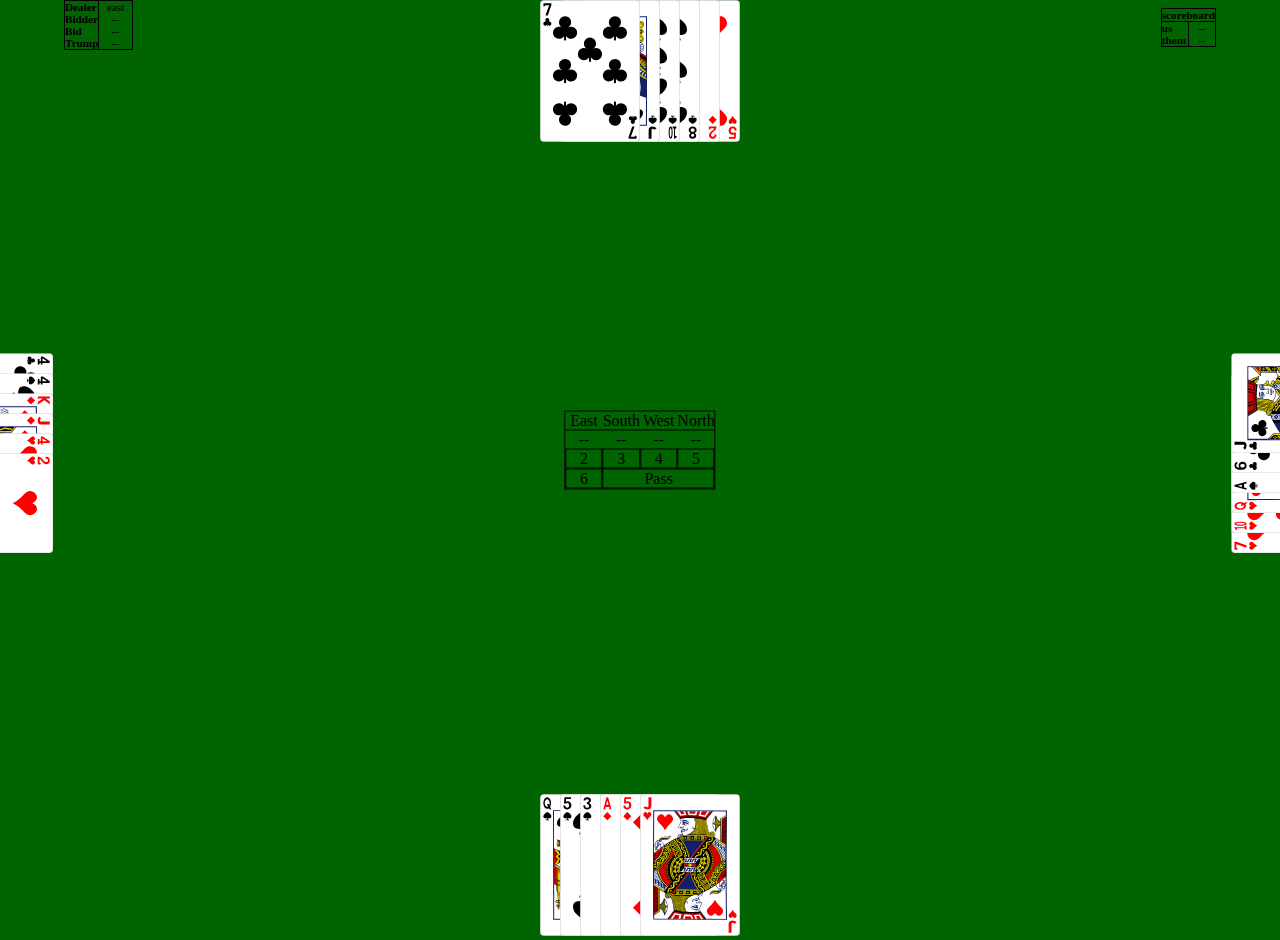
<file: index.html>
<!DOCTYPE html>
<html lang="en">
<head>
    <meta charset="UTF-8">
    <meta http-equiv="X-UA-Compatible" content="IE=edge">
    <meta name="viewport" content="width=device-width, initial-scale=1.0">
    <title>Pitch</title>
    <link href="styles.css" rel="stylesheet">
    <script src = "minified/gsap.min.js" defer></script>
    <script src="script.js" defer></script>
</head>
<body>
    <div class="gameOverMessage" id="gameOverMessage"></div>
    <div class="scoreboard">
        <div class="scoreboardHeader">scoreboard</div>
        <div class="scoreLabel">us</div>
        <div class="scoreValue" id="scoreGoodGuys">--</div>
        <div class="scoreLabel">them</div>
        <div class="scoreValue" id="scoreBadGuys">--</div>
    </div>
    <div class="gameInfo">
        <div class="gameLabel">Dealer</div>
        <div class="gameValue" id="dealerValue">--</div>
        <div class="gameLabel">Bidder</div>
        <div class="gameValue" id="bidderDirection">--</div>
        <div class="gameLabel">Bid</div>
        <div class="gameValue" id="bidValue">--</div>
        <div class="gameLabel">Trump</div>
        <div class="gameValue" id="trumpSuit">--</div>
    </div>
    <div class="gameOver" id="gameEnd">
        <div class="top"></div>
        <div class="top">US</div>
        <div class="top">THEM</div>
        <div class="gameLabel">High</div>
        <div class="gameEndVal" id="highUs">--</div>
        <div class="gameEndVal" id="highThem">--</div>
        <div class="gameLabel">Low</div>
        <div class="gameEndVal" id="lowUs">--</div>
        <div class="gameEndVal" id="lowThem">--</div>
        <div class="gameLabel">Boss Jack</div>
        <div class="gameEndVal" id="bossUs">--</div>
        <div class="gameEndVal" id="bossThem">--</div>
        <div class="gameLabel">Off Jack</div>
        <div class="gameEndVal" id="offUs">--</div>
        <div class="gameEndVal" id="offThem">--</div>
        <div class="gameLabel">Bug</div>
        <div class="gameEndVal" id="bugUs">--</div>
        <div class="gameEndVal" id="bugThem">--</div>
        <div class="gameLabel">Gew</div>
        <div class="gameEndVal" id="gewUs">--</div>
        <div class="gameEndVal" id="gewThem">--</div>
    </div>
    <button class="handOverBtn" id="gameEndBtn" onclick="restartGame()">Continue</button>

    <div class="bidding" id="biddingTable">
        <div class="bidLabel">East</div>
        <div class="bidLabel">South</div>
        <div class="bidLabel">West</div>
        <div class="bidLabel">North</div>
        <div class="bid" id="eastValue">--</div>
        <div class="bid" id="southValue">--</div>
        <div class="bid" id="westValue">--</div>
        <div class="bid" id="northValue">--</div>
        <div class="bidBtn" onclick="userBid('2')">2</div>
        <div class="bidBtn" onclick="userBid('3')">3</div>
        <div class="bidBtn" onclick="userBid('4')">4</div>
        <div class="bidBtn" onclick="userBid('5')">5</div>
        <div class="bidBtn" onclick="userBid('6')">6</div>
        <div class="bidBtn passBtn" onclick="userBid('pass')">Pass</div>
    </div>

    <div id="playerSuitSelection" class="playerSuitSelection">You won the bid! select Suite<br>
        <button onclick="suiteSelection('spades')">spades</button>
        <button onclick="suiteSelection('clubs')">clubs</button>
        <button onclick="suiteSelection('diamonds')">diamonds</button>
        <button onclick="suiteSelection('hearts')">hearts</button>
    </div>
    <div class="computerWonBid" id="computerWonBid"></div>
    <div class="discard" id="discard"> please choose which cards to discard<br>
        <button onclick="reDeal()">OK</button>
    </div>
</body>
</html>
</file>
<file: styles.css>
.gameOver{
  position: absolute;
  display:grid;
  grid-template-columns: 1fr 1fr 1fr;
  left: 50%;
  top: 50%;
  transform: translate(-50%, -50%);
  border:1px solid black;
  text-align: center;
}
.passBtn{
  grid-column: 2/5;
}
.dealBtn{
  position: absolute;
  left: 80%;
  top: 30%;
  transform: translate(-50%, -50%);
}
.bidBtn:hover {
  background-color: yellow;
}
.bidBtn:active{
  background-color: orange;
}
.bidBtn{
  display:block;
  text-align: center;
  border:1px solid black;
  cursor: pointer;
}
.handOverBtn {
  position: absolute;
  top:70%;
  left:50%;
  transform:translateX(-50%);
  padding: 15px 25px;
  font-size: 24px;
  cursor: pointer;
  text-align: center;
  text-decoration: none;
  outline: 2px;
  color: #fff;
  background-color: darkgreen;
  border: 2px solid black;
  border-radius: 15px;
}
.bid{
  text-align: center;
}
.bidLabel{
  text-align: center;
  border-bottom: 1px solid black;
}
.bidding{
  position: absolute;
  display:grid;
  grid-template-columns: 1fr 1fr 1fr 1fr;
  left: 50%;
  top: 50%;
  transform: translate(-50%, -50%);
  border:1px solid black;
  text-align: center;
}
.scoreboard{
  position: absolute;
  display:grid;
  grid-template-columns: 1fr 1fr;
  right:5vw;
  border:1px solid black;
}
.scoreboardHeader{
  grid-column: 1 /  span 2;
  font-weight:bold;
  font-size: .7rem;
  border-bottom: 1px solid black;
}
.scoreLabel{
  font-size: .7rem;
  font-weight: bold;
  padding:0;
}
.scoreValue{
  font-size: .7rem;
  border-left: 1px solid black;
  padding:0;
  text-align: center;
}
.gameInfo{
  position: absolute;
  display:grid;
  grid-template-columns: 1fr 1fr;
  top:0;
  left:5vw;
  border:1px solid black;
}
.gameLabel{
  font-weight: bold;
  font-size: .7rem;
}
.gameValue{
  border-left: 1px solid black;
  font-size: .7rem;
  text-align: center;
}
.hidden{
  display:none !important;
}
.bidTable{
  display: block;
}
.bidButtons{
  position:absolute;
  display: inline-block;
  overflow:hidden;
  top:50px;
  margin:40vh 40vw;  /*top right bottom left*/
  transform: translateY(-50%);
  border: 1px solid black;
}
.computerWonBid{
    position: absolute;
    left: 50%;
    top: 40%;
    transform: translate(-50%, -50%);
    text-align: center;
    font-size: larger;
    font-weight: bold;
    color:white;
}
.playerSuitSelection{
  position: absolute;
  left: 50%;
  top: 50%;
  transform: translate(-50%, -50%);
  text-align: center;
  font-size: larger;
  font-weight: bold;
  color:white;
}
.discard{
  position: absolute;
  left: 50%;
  top: 50%;
  transform: translate(-50%, -50%);
  text-align: center;
  font-size: larger;
  font-weight: bold;
  color:white;
}
.hidden{
  display:none;
}
.player0,.player1, .player2, .player3{
  display: inline-block;
  position: absolute;
  width:100px;
}
.player0{
  right:-70px;
  transform:rotate(90deg);
}
.player1{
  bottom:-40px;
}
.player2{
  left:-70px;
  transform:rotate(90deg);
}
.player3{
  top:0;
}
html{
  background-color: darkgreen;
  overflow: hidden;
}
img{
  max-width: 100%;
}
.p0c0{
  top:calc(50% - 120px);
  z-index: 5;
}
.p0c1{
  top:calc(50% - 100px); 
  z-index: 4;        
}
.p0c2{
  top:calc(50% - 80px);
  z-index: 3;        
}
.p0c3{
  top:calc(50% - 60px);
  z-index: 2;  
}
.p0c4{
  top:calc(50% - 40px);
  z-index: 1;         
}
.p0c5{
  top:calc(50% - 20px);  
  z-index: 0;       
}
.p1c0{
  left:calc(50% - 100px); 
}
.p1c1{
  left:calc(50% - 80px);
}
.p1c2{
  left:calc(50% - 60px);
}
.p1c3{
  left:calc(50% - 40px);   
}
.p1c4{
  left:calc(50% - 20px);
}
.p1c5{
  left:50%;     
}
.p2c0{
  top:calc(50% - 120px);
}
.p2c1{
  top:calc(50% - 100px);
}
.p2c2{
  top:calc(50% - 80px);
}
.p2c3{
  top:calc(50% - 60px);
}
.p2c4{
  top:calc(50% - 40px);
}
.p2c5{
  top:calc(50% - 20px);
}
.p3c0{
  left:calc(50% - 100px);
  z-index: 5;
}
.p3c1{
  left:calc(50% - 80px);
  z-index: 4;
}
.p3c2{
  left:calc(50% - 60px);
  z-index: 3;
}
.p3c3{
  left:calc(50% - 40px);
  z-index: 2;
}
.p3c4{
  left:calc(50% - 20px);
  z-index: 1;
}
.p3c5{
  left:50%;
  z-index: 0;
}
.p1CardUp{
  transform: translateY(-20%);
  transition-duration: 1s;
}
.darkenImage{
  filter:brightness(.3);
}
.gameOverMessage{
  position: absolute;
  left: 50%;
  top: 30%;
  transform: translateX(-50%);
}
.p0Play{
  transform: rotate(90deg) translate(-30px,400px);
  transition-duration: 1s;
}
.p1Play{
  transform: translate(-40px,-160px);
  transition-duration: 1s;
}
.p2Play{
  transform: rotate(90deg) translate(-30px,-400px);
  transition-duration: 1s;
}
.p3Play{
  transform: translate(-40px,160px);
  transition-duration: 1s;
}
@media only screen and (max-width: 400px) {
  .p0Play{
    transform: rotate(90deg) translate(0px,100px);
    transition-duration: 1s;
  }
  .p1Play{
    transform: translate(-40px,-160px);
    transition-duration: 1s;
  }
  .p2Play{
    transform: rotate(90deg) translate(0px,-100px);
    transition-duration: 1s;
  }
  .p3Play{
    transform: translate(-40px,160px);
    transition-duration: 1s;
  }
}
/*precedence inside of GSAP is handled differently than CSS. to get a higher rank I
added !important to make it work even though its defined at the bottom of the stylesheet */
.trick0{
  transform: translateX(2000%) !important;
  transition-duration: 2s;
}
.trick1{
  transform: translateY(2000%) !important;
  transition-duration: 2s;
}
.trick2{
  transform: translateX(-2000%) !important;
  transition-duration: 2s;
}
.trick3{
  transform: translateY(-2000%) !important;
  transition-duration: 2s;
}
</file>
